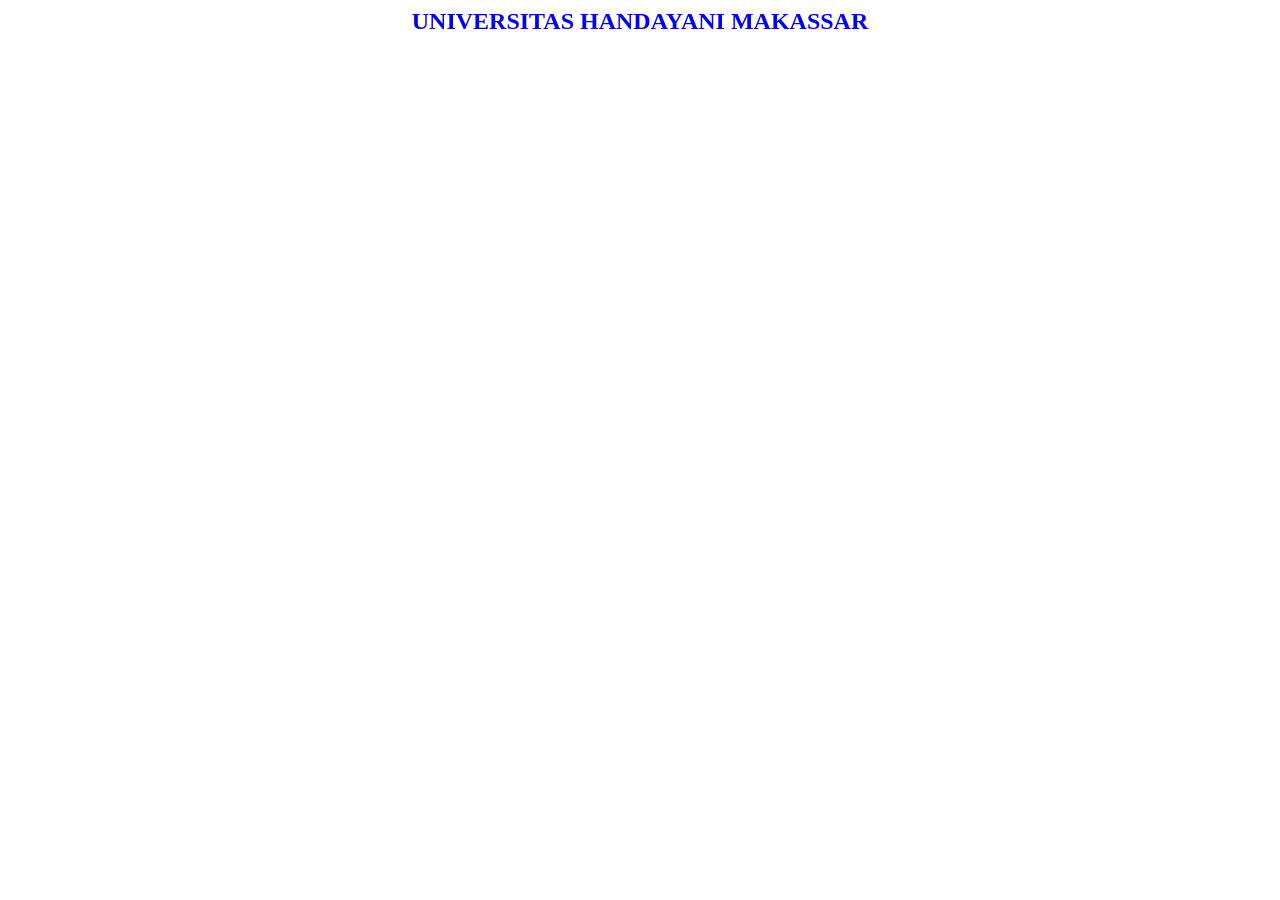
<file: indeks.html>
<DOCTYPE html>
<html>
  <read>
    <title>Contoh Halaman Web</title>
    <head>
    <body>
      <h2 style="text-align: center; color: blue">
        UNIVERSITAS HANDAYANI MAKASSAR
        <H2></H2>
    </body>
</html>
</file>
